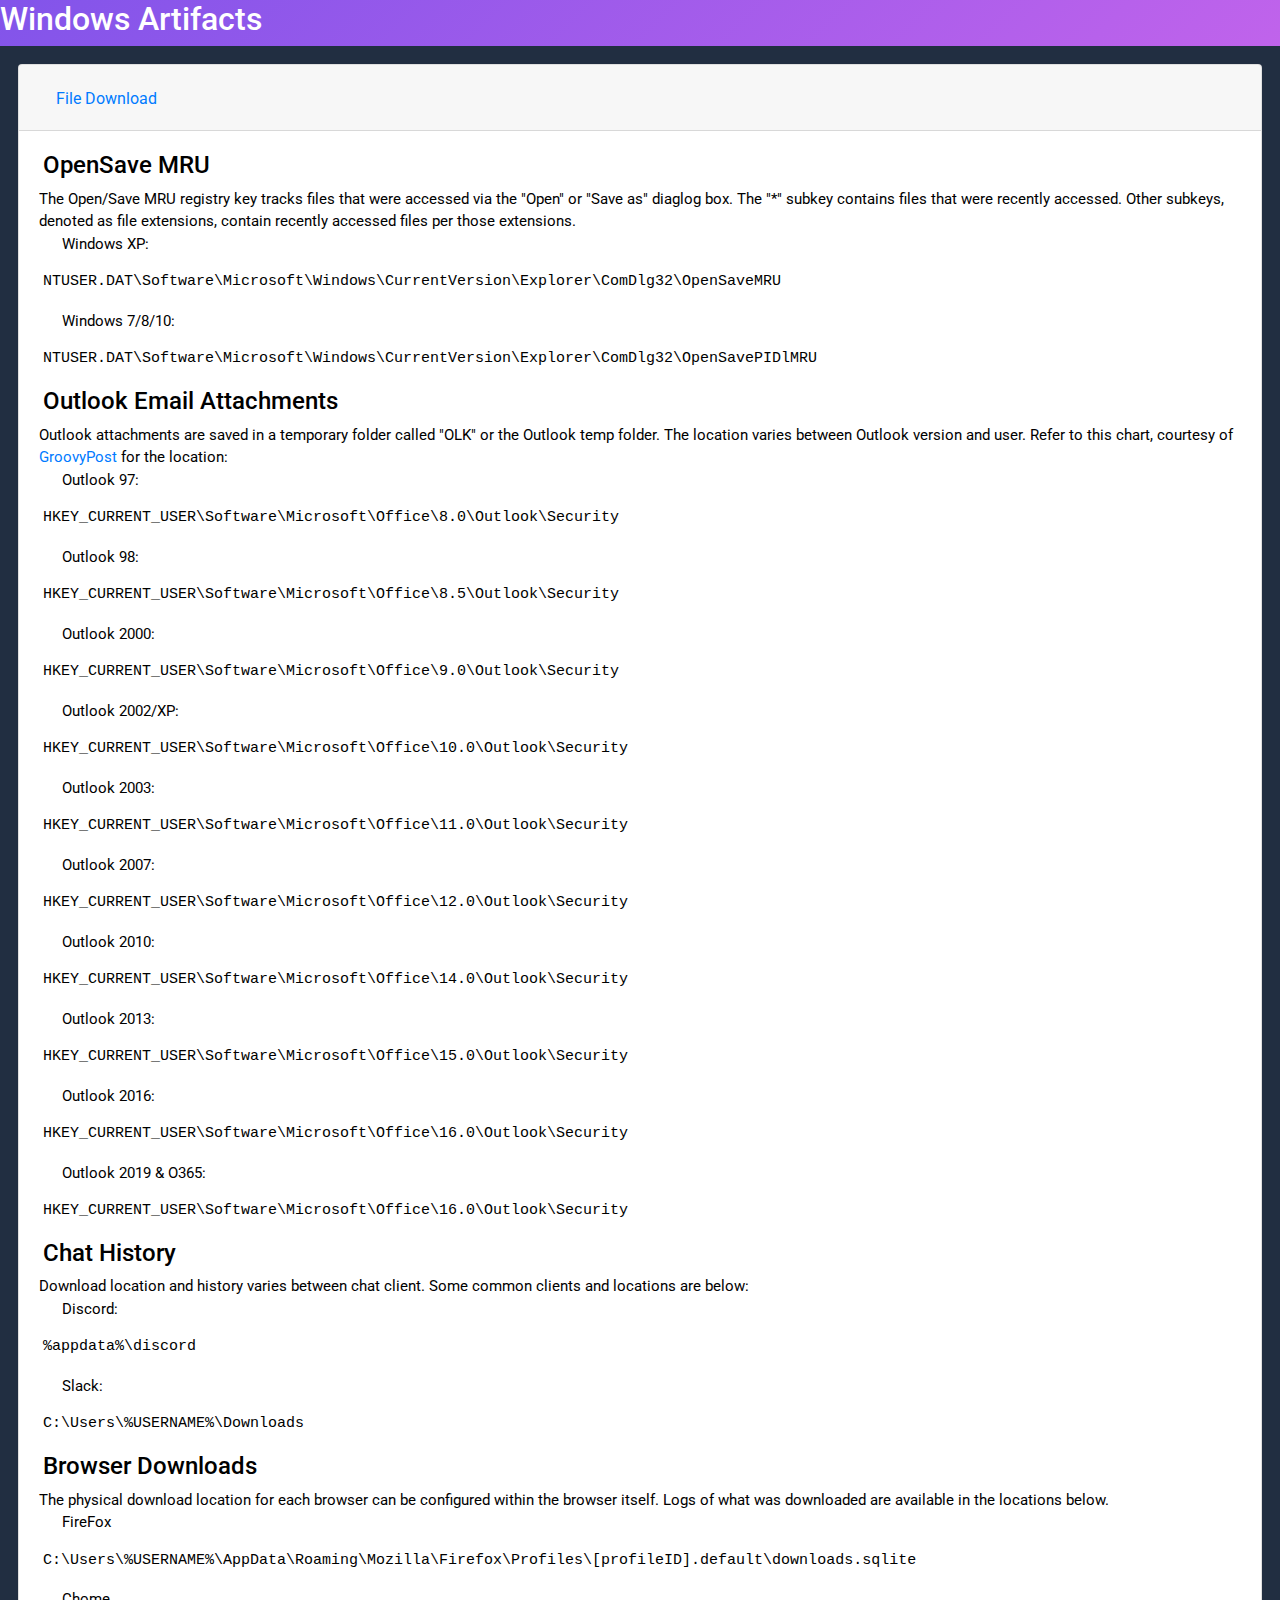
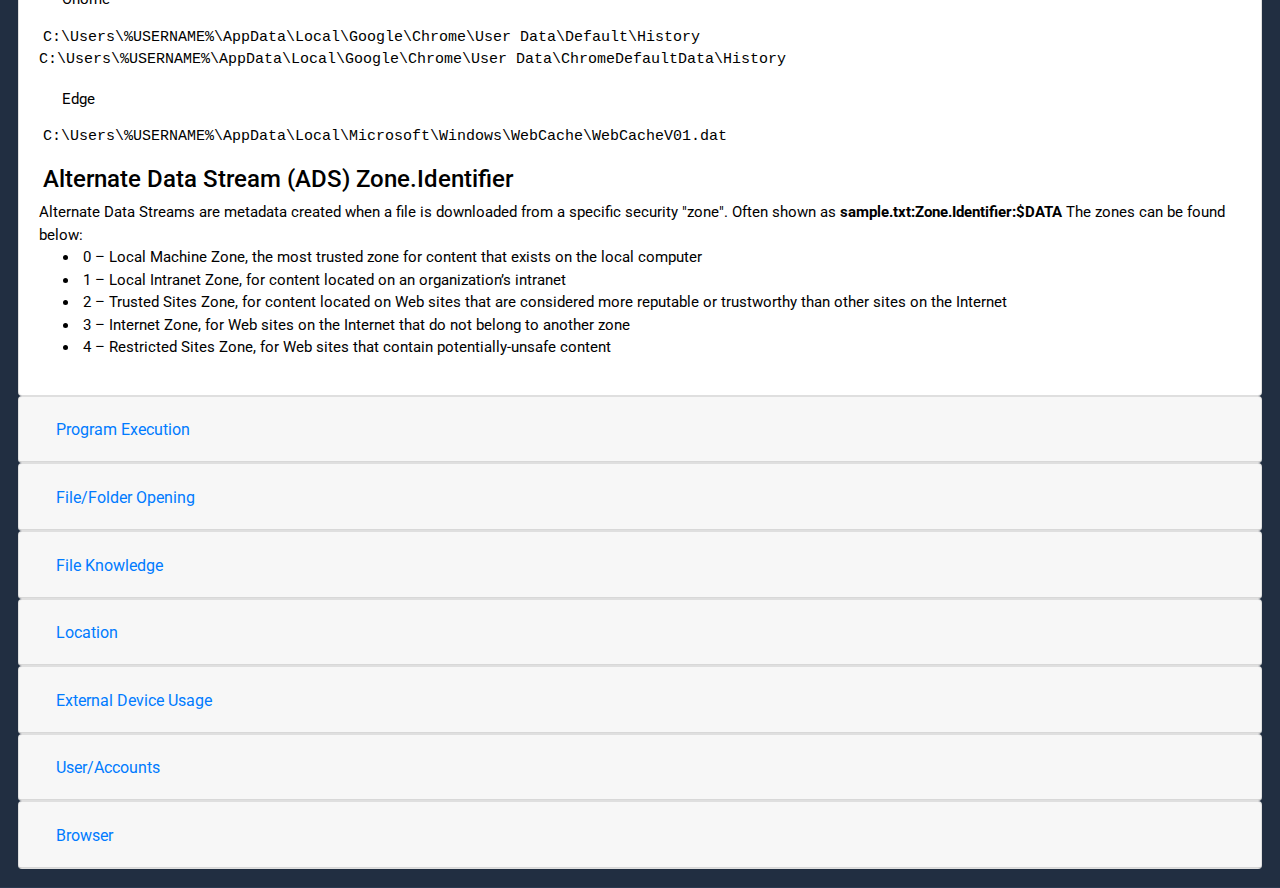
<file: windows.html>
<!DOCTYPE html>
<html lang="en">
  
<head>
      <meta charset="UTF-8">
  <title>Windows Forensic Artifacts</title>
  <link rel="stylesheet" href="./style/OS_style.css">
  
    <!--Bootstrap CSS CDN-->
    <link rel="stylesheet" href="https://maxcdn.bootstrapcdn.com/bootstrap/4.0.0/css/bootstrap.min.css"
        integrity="sha384-Gn5384xqQ1aoWXA+058RXPxPg6fy4IWvTNh0E263XmFcJlSAwiGgFAW/dAiS6JXm"
        crossorigin="anonymous" />
    <!--jQuery CDN-->
    <script src="https://code.jquery.com/jquery-3.3.1.slim.min.js"
        integrity="sha384-q8i/X+965DzO0rT7abK41JStQIAqVgRVzpbzo5smXKp4YfRvH+8abtTE1Pi6jizo"
        crossorigin="anonymous">
    </script>
      
    <script src="https://cdnjs.cloudflare.com/ajax/libs/popper.js/1.14.7/umd/popper.min.js"
        integrity="sha384-UO2eT0CpHqdSJQ6hJty5KVphtPhzWj9WO1clHTMGa3JDZwrnQq4sF86dIHNDz0W1"
        crossorigin="anonymous">
    </script>
      
    <script src="https://stackpath.bootstrapcdn.com/bootstrap/4.3.1/js/bootstrap.min.js"
        integrity="sha384-JjSmVgyd0p3pXB1rRibZUAYoIIy6OrQ6VrjIEaFf/nJGzIxFDsf4x0xIM+B07jRM"
        crossorigin="anonymous">
    </script>
</head>
  
<body>
	<div class="swanky_title">
	<h2>Windows Artifacts</h2>
	</div>

    <!--Accordion-->
    <div class="accordion" id="accordionParent">
        <div class="card">
            <div class="card-header" id="headingOne">
                <h2 class="mb-0">
                    <button class="btn btn-link" type="button" data-toggle="collapse" data-target="#File_Download" aria-expanded="true" aria-controls="File_Download">
                        File Download
                    </button>
                </h2>
            </div>
  
            <div id="File_Download" class="collapse show" aria-labelledby="headingOne" data-parent="#accordionParent">
                <div class="card-body">
                    <h4> OpenSave MRU</h4>
					The Open/Save MRU registry key tracks files that were accessed via the "Open" or "Save as" diaglog box. The "*" subkey contains files that were 
					recently accessed. Other subkeys, denoted as file extensions, contain recently accessed files per those extensions. 
					
						<p>&emsp; Windows XP: <div class="artifact_location">NTUSER.DAT\Software\Microsoft\Windows\CurrentVersion\Explorer\ComDlg32\OpenSaveMRU</div></p>

						<p>&emsp; Windows 7/8/10: <div class="artifact_location">NTUSER.DAT\Software\Microsoft\Windows\CurrentVersion\Explorer\ComDlg32\OpenSavePIDlMRU</div></p>
					
					<h4>Outlook Email Attachments</h4>
					Outlook attachments are saved in a temporary folder called "OLK" or the Outlook temp folder. The location varies between Outlook version and user. 
					Refer to this chart, courtesy of <a href="https://www.groovypost.com/howto/microsoft/outlook/find-the-microsoft-outlook-temporary-olk-folder/,">GroovyPost</a> for the location:
						<p>&emsp; Outlook 97: <div class="artifact_location">HKEY_CURRENT_USER\Software\Microsoft\Office\8.0\Outlook\Security</div></p>
						<p>&emsp; Outlook 98: <div class="artifact_location">HKEY_CURRENT_USER\Software\Microsoft\Office\8.5\Outlook\Security</div></p>
						<p>&emsp; Outlook 2000: <div class="artifact_location">HKEY_CURRENT_USER\Software\Microsoft\Office\9.0\Outlook\Security</div></p>
						<p>&emsp; Outlook 2002/XP: <div class="artifact_location">HKEY_CURRENT_USER\Software\Microsoft\Office\10.0\Outlook\Security</div></p>
						<p>&emsp; Outlook 2003: <div class="artifact_location">HKEY_CURRENT_USER\Software\Microsoft\Office\11.0\Outlook\Security</div></p>
						<p>&emsp; Outlook 2007: <div class="artifact_location">HKEY_CURRENT_USER\Software\Microsoft\Office\12.0\Outlook\Security</div></p>
						<p>&emsp; Outlook 2010: <div class="artifact_location">HKEY_CURRENT_USER\Software\Microsoft\Office\14.0\Outlook\Security</div></p>
						<p>&emsp; Outlook 2013: <div class="artifact_location">HKEY_CURRENT_USER\Software\Microsoft\Office\15.0\Outlook\Security</div></p>
						<p>&emsp; Outlook 2016: <div class="artifact_location">HKEY_CURRENT_USER\Software\Microsoft\Office\16.0\Outlook\Security</div></p>
						<p>&emsp; Outlook 2019 & O365: <div class="artifact_location">HKEY_CURRENT_USER\Software\Microsoft\Office\16.0\Outlook\Security</div></p>
					
					<h4>Chat History</h4>
					Download location and history varies between chat client. Some common clients and locations are below: 
					
					 <p>&emsp; Discord: <div class="artifact_location"> %appdata%\discord </div></p>
					 <p>&emsp; Slack: <div class="artifact_location"> C:\Users\%USERNAME%\Downloads </div></p>
				
					
					
					<h4>Browser Downloads</h4>
					The physical download location for each browser can be configured within the browser itself. Logs of what was downloaded are available in the locations below.
						<p>&emsp; FireFox <div class="artifact_location">C:\Users\%USERNAME%\AppData\Roaming\Mozilla\Firefox\Profiles\[profileID].default\downloads.sqlite</div></p>
						<p>&emsp; Chome <div class="artifact_location">
							C:\Users\%USERNAME%\AppData\Local\Google\Chrome\User Data\Default\History <br> 
							 C:\Users\%USERNAME%\AppData\Local\Google\Chrome\User Data\ChromeDefaultData\History
						</div></p>
						<p>&emsp; Edge <div class="artifact_location">C:\Users\%USERNAME%\AppData\Local\Microsoft\Windows\WebCache\WebCacheV01.dat</div></p>
						
					
					<h4>Alternate Data Stream (ADS) Zone.Identifier</h4>
					Alternate Data Streams are metadata created when a file is downloaded from a specific security "zone". Often shown as <b> sample.txt:Zone.Identifier:$DATA </b> The zones can be found below:
					<ul>
					<li>0 – Local Machine Zone, the most trusted zone for content that exists on the local computer</li>
					<li>1 – Local Intranet Zone, for content located on an organization’s intranet </li>
					<li>2 – Trusted Sites Zone, for content located on Web sites that are considered more reputable or trustworthy than other sites on the Internet </li>
					<li>3 – Internet Zone, for Web sites on the Internet that do not belong to another zone </li>
					<li>4 – Restricted Sites Zone, for Web sites that contain potentially-unsafe content </li>
					</ul>
                </div>
            </div>
        </div>
  
        <div class="card">
            <div class="card-header" id="headingTwo">
                <h2 class="mb-0">
                    <button class="btn btn-link collapsed" type="button" data-toggle="collapse" data-target="#Program_Execution" aria-expanded="false" aria-controls="Program_Execution">
                        Program Execution
                    </button>
                </h2>
            </div>
  
            <div id="Program_Execution" class="collapse" aria-labelledby="headingTwo" data-parent="#accordionParent">
                <div class="card-body">
                    <h4>Link Files</h4>
					Link (.lnk) files are used as a symbolic link to files that a user has recently accessed. This is often in the form of double-clicking on a file
					within Windows Explorer. 
					
					<p>&emsp; LNK file location: <div class="artifact_location">C:\Users\%USERNAME%\AppData\Roaming\Microsoft\Windows\Recent</div></p>
						
					
					<h4>Jump Lists</h4>
					JumpLists are created for ease-of-use in the Windows 10 OS and can be used to identify both program execution and file knowledge. Each file within either 
					AutomaticDestinations or CustomDestinations is appended with "-ms" and an AppID. Ex. "5f7b3sbl.automaticDesinations-ms" <br> <br>
					Two folders are created within <span class="artifact_location">C:\Users\%USERNAME%\AppData\Roaming\Microsoft\Windows\Recent:</span> AutomaticDestinations and CustomDestinations.
					<ul>
					<li><b>AutomaticDestinations</b> are auto-populated when an application associated with a file is run and stored in a subfolder within the Recent  (see above).</li>
					<li><b>CustomDestinations</b> are similarly stored in the Recent folder (see above), but are created when a user “pins” a file to the Start Menu or Task Bar.
					</ul>

					<h4>Prefetch and Superfetch</h4>
					To improve performance, Prefetch tracks recent run programs and tracks them in <span class="artifact_location">C:\Windows\Prefetch</span>. Each file contains "ExefileName.exe-HASH.pf" where 
					HASH is a unique ID of the executable. Superfetch (aka Sysmain) takes this one step further and anticipates programs that the user will run. These are then 
					loaded into memory. <br>
					
						<p>&emsp; Prefetch file location: <div class="artifact_location">C:\Windows\Prefetch</div></p>

					<h4>System Resource Usage Monitor (SRUM)</h4>
					Windows temporarily stores a wealth of information about user activity including the full path to executables, CPU time in the foreground and background, 
					and the SID responsible for execution within
					<span class="artifact_location">HKLM\SOFTWARE\Microsoft\Windows NT\CurrenVersion\SRUM\Extensions</span> and writes that data to SRUDB.dat at shutdown. You can expect to find the last 30 days of application data in SRUM.
					
					<p>&emsp; SRUM Registry Location: <div class="artifact_location">HKLM\SOFTWARE\Microsoft\Windows NT\CurrenVersion\SRUM\Extensions </div></p>
					<p>&emsp; SRUM.dat location: <div class="artifact_location">C:\Windows\system32\sru\SRUDB.dat</div></p>
					
					<h4>Registry - RecentDocs</h4>
						The RecentDocs stores several subkeys that can be used to determine what files were accessed by an account. The MRUListEx key shows the order in which files were accessed.
						<p>&emsp; RecentDocs Registry Key: <div class="artifact_location">HKCU\%User_SID%\Software\Microsoft\Windows\CurrentVersion\Explorer\RecentDocs</div></p>
						
					<h4>Registry - TypedPaths</h4>
						TypedPaths shows items typed into the Windows Explorer bar by the user
							<p>&emsp; TypesPaths Registry Key: <div class="artifact_location">HKCU\%User_SID%\Software\Microsoft\Windows\CurrentVersion\Explorer\TypedPaths</div></p>
						
					<h4>Registry - RunMRU</h4>
						RunMRU records items typed into the Windows Run dialog by the user
							<p>&emsp; RunMRU Registry Key: <div class="artifact_location">HKCU\%User_SID%\Software\Microsoft\Windows\CurrentVersion\Explorer\RunMRU</div></p>
										
					<h4>Registry - UserAssist</h4>
						UserAssist contains ROT-13 encoded names of GUI programs that have been run and the number of times each has run
							<p>&emsp; UserAssist Registry Key: <div class="artifact_location">HKCU\%User_SID%\Software\Microsoft\Windows\CurrentVersion\Explorer\UserAssist</div></p>
							
					<h4>Registry - Shellbags</h4>
						This registry location (NTUSER.DAT) and UsrClass.dat record whenever a user accesses a folder or zip file. 
						<p>&emsp; Shellbags Location: <div class="artifact_location">HKCU\SOFTWARE\Microsoft\Windows\Shell</div></p>
					
					
					<h4>Registry - ShimCache / AppCompat</h4>
					
					<h4>Registry - MUICache</h4>
						When a file is executed via Windows Explorer, an entry is made in the MUICache. Windows uses the MUICache to application names
						retrieved from the PE Version Info of an executable. 
						<p>&emsp; MUI cache for XP, 2000, 2003: <div class="artifact_location">HKCU\Software\MicrosoftWindows\ShellNoRoam\MUICache</div></p>
						<p>&emsp; MUI cache for Vista+ <div class="artifact_location">HKCU\Software\Classes\Local Settings\Software\Microsoft\Windows\Shell\MuiCache</div></p>
				
					<h4>Windows Error Reporting (WER)</h4>
						Windows Error Reporting logs an event when a program crashes. Since the program had to be running in order for it to crash
						WER can be used as an artifact of execution. 
						
						<p>&emsp; WER - Windows Event Log Codes: 1001 & 1002</p>
						<p>&emsp; WER - Report Location: <div class="artifact_location">
							C:\ProgramData\Microsoft\Windows\WER\ReportArchive <br>
							C:\ProgramData\Microsoft\Windows\WER\ReportQueue <br>
							C:\Users\%USERNAME%\AppData\Local\Microsoft\Windows\WER\ReportArchive <br>
							C:\Users\%USERNAME%\AppData\Local\Microsoft\Windows\WER\ReportQueue
						</div></p>
						
					
					<h4>Event Tracing for Windows (ETW) and Event Trace Logs (ETL)</h4>
						ETLs or Event Trace Logs are ETW trace sessions that are written to disk upon shutdown, reboot, a second user logging in, updates, etc. 
						Originally created for program debugging, these log files vary in their volatility and content, but they can be used to determine program execution among many other things.
						These logs can contain system configuration information, WiFi SSIDs, process/ thread information, file and disk IO, sleep session 
						studies, boot and shutdown information, previously deleted files/folders and more. 
						
						<p>&emsp;Common ETL Locations:<div class="artifact_location">
							C:\ProgramData\Microsoft\Windows\Power Efficiency Diagnostics\energy-ntkl.etl<br>
							C:\ProgramData\Microsoft\Windows\Power Efficiency Diagnostics\energy-trace.etl<br>
							C:\Windows\System32\WDI\LogFiles\BootCKCL.etl<br>
							C:\Windows\System32\WDI\LogFiles\ShutdownCKCL.etl<br>
							C:\Windows\System32\WDI\LogFiles\SecondaryLogonCKCL.etl<br>
							C:\Users\%USERNAME%\AppData\Local\Microsoft\Windows\Explorer\ExplorerStartupLog.etl<br>
							C:\Users\%USERNAME%\AppData\Local\Microsoft\Windows\Explorer\ExplorerStartupLog_RunOnce.etl<br>
							C:\Windows\System32\WDI\<b>GUID</b>\<b>GUID</b><br>
							C:\Windows\Panther
						</div></p>
					
					<h4>Windows Taskbar</h4>
						The FeatureUsage and KeyCreationTime registry key and subkeys only exist when an account has logged into a machine
						interactively; e.g. authintication from a login screen or via RDP. The KeyCreationTime registry key is stored as a 64Bit QWord 
						in the Windows Filetime format (100-nanosecond intervals that have passed since January 1, 1601 UTC). 
						
						Other subkeys and their descriptions include: 
						<ul>
							<li>AppBadgeUpdated - the number of times an application has its badge icon updated; e.g. # of new emails</li>
							<li>AppLaunch - number of times an app pinned to the taskbar was run</li>
							<li>AppSwitched - number of times an app switched focus; e.g. left-clicked on the taskbar</li>
							<li>ShowJumpView - number of times an application was right-clicked from the taskbar</li>
							<li>TrayButtonClicked - number of times a try icon was clicked </li>
						</ul>
							Click here for more information: <a href="https://www.crowdstrike.com/blog/how-to-employ-featureusage-for-windows-10-taskbar-forensics/">CrowdStrike Windows Taskbar Forensics</a> 
					
					<p>&emsp; FeatureUsage Registry Key Location: <div class="artifact_location">NTUSER.DAT\Software\Microsoft\Windows\CurrentVersion\Explorer\FeatureUsage</div></p>
					
					<h4>Background Activity Moderator (BAM)</h4>
						BAM is available in newer versions of Windows 10 (version 1709+) and provides a full path to an executable that was run, 
						last execution time/date in Windows Filetime format in UTC. 
							
							<p>&emsp;BAM registry location: <div class="artifact_location">HKLM\SYSTEM\CurrentControlSet\Services\bam\UserSettings\{SID}</div></p>
					
                </div>
            </div>
        </div>
          
        <div class="card">
            <div class="card-header" id="headingThree">
                <h2 class="mb-0">
                    <button class="btn btn-link collapsed" 
                        type="button" data-toggle="collapse" data-target="#File_Opening" aria-expanded="false" aria-controls="File_Opening">
                        File/Folder Opening
                    </button>
                </h2>
            </div>
  
            <div id="File_Opening" class="collapse" aria-labelledby="headingThree" data-parent="#accordionParent">
                  
                <div class="card-body">
                   <h4>Link Files</h4>
					
					
					<h4>Jump Lists</h4>
					JumpLists are created for ease-of-use in the Windows 10 OS and can be used to identify both program execution and file knowledge. Each file within either 
					AutomaticDestinations or CustomDestinations is appended with "-ms" and an AppID. Ex. "5f7b3sbl.automaticDesinations-ms" <br> <br>
					Two folders are created within "C:\Users\%USERNAME%\AppData\Roaming\Microsoft\Windows\Recent": AutomaticDestinations and CustomDestinations.
					<ul>
					<li><b>AutomaticDestinations</b> are auto-populated when an application associated with a file is run and stored in a subfolder within the Recent  (see above).</li>
					<li><b>CustomDestinations</b> are similarly stored in the Recent folder (see above), but are created when a user “pins” a file to the Start Menu or Task Bar.
					</ul>
					
					<h4>Registry - RecentDocs</h4>
						The RecentDocs stores several subkeys that can be used to determine what files were accessed by an account through Windows Explorer. The MRUListEx key shows the order in which files were accessed.
						<p>&emsp; RecentDocs Registry Key: <div class="artifact_location">HKCU\%User_SID%\Software\Microsoft\Windows\CurrentVersion\Explorer\RecentDocs</div></p>
											
					<h4>Registry - TypedPaths</h4>
						This registry key maintains a list of folders that were searched for via Windows Explorer and then accessed. This feature can be disabled by the user. 
					
					<p>&emsp;TypedPath Registry Key: <div class="artifact_location">NTUSER.DAT\Software\Microsoft\Windows\CurrentVersion\Explorer\TypedPath</div></p>
					
					<h4>Registry - RunMRU</h4>
						RunMRU records items typed into the Windows Run dialog by the user
							<p>&emsp; RunMRU Registry Key: <div class="artifact_location">HKCU\%User_SID%\Software\Microsoft\Windows\CurrentVersion\Explorer\RunMRU</div></p>
					
					<h4>Registry - Shellbags</h4>
						Specfically, Shellbags hold a user's preferences when browsing folders. Things like changing icon size and layout is remembered
						by Shellbags. More generally, Shellbags can be used to identify folders that were opened or folders that were enumerated, or 
						files and folders that were present at the time. 
						
						<p>&emsp; NTUSER.DAT: <div class="artifact_location">HKCU\Software\Microsoft\Windows\Shell</div></p>
						<p>&emsp; USRCLASS.DAT: <div class="artifact_location">HKCU\Software\Classes\Local Settings\Software\Microsoft\Window</div></p>
					
					
					<h4>Microsoft Word Reading Locations</h4>
						https://thinkdfir.com/2019/02/11/microsoft-office-reading-locations-part-1/

                </div>
            </div>
        </div>
		
		<div class="card">
            <div class="card-header" id="headingThree">
                <h2 class="mb-0">
                    <button class="btn btn-link collapsed" 
                        type="button" data-toggle="collapse" data-target="#File_Knowledge" aria-expanded="false" aria-controls="File_Knowledge">
                        File Knowledge
                    </button>
                </h2>
            </div>
  
            <div id="File_Knowledge" class="collapse" aria-labelledby="headingFour" data-parent="#accordionParent">
                  
                <div class="card-body">
					<h4>OpenSave MRU</h4>
					The OpenSave MRU registry key tracks files that were accessed via the "Open" or "Save as" diaglog box. The "*" subkey contains files that were 
					recently accessed. Other subkeys, denoted as file extensions, contain recently accessed files per those extensions. 
					
						<p>&emsp; Windows XP: <div class="artifact_location">NTUSER.DAT\Software\Microsoft\Windows\CurrentVersion\Explorer\ComDlg32\OpenSaveMRU</div></p>

						<p>&emsp; Windows 7/8/10: <div class="artifact_location">NTUSER.DAT\Software\Microsoft\Windows\CurrentVersion\Explorer\ComDlg32\OpenSavePIDlMRU</div></p>
					<h4>LastVistedMRU</h4>
					LastVistedMRU maintains a list of applications that were used to open or save files tracked by OpenSaveMRU. Last visited MRU can be used in conjunction with OpenSaveMRU
					to get the complete picture of what application was used to open or save a particular file. 
						
						<p>&emsp; Windows 7/8/10 location: <div class="artifact_location">NTUSER.DAT\Software\Microsoft\Windows\CurrentVersion\Explorer\ComDlg32\LastVisitedPidlMRU</div></p>
						
				
					<h4>WordWheelQuery</h4>
                    The WordWheelQuery provides a history of terms that were searched within the Windows Explorer search bar.  
                    <p>&emsp;WordWheelQuery Registry Key: <div class="artifact_location">NTUSER.DAT\Software\Microsoft\Windows\CurrentVersion\Explorer\WordWheelQuery</div></p>

					
					<h4>Thumbscache</h4>
						Contains a thumbnail cache of images that a user has viewed in thumbnail mode. Click <a href="https://www.forensafe.com/blogs/thumbcache.html">here</a> for more info.
						<ul>
							<li><b>Cache Record ID</b> - The cached record identifier. </li>
							<li><b>Data Type</b> - The file type of the data. </li>
							<li><b>Data Offset</b> - The offset of the data within the record. </li>
							<li><b>Data Size</b> - The size of the data in the record. </li>
							<li><b>Data Checksum</b> - The checksum of the record data. </li>
							<li><b>Header Checksum</b> - The checksum of the record header. </li>
							<li><b>Cache Entry Offset</b> - The offset of the record within the cache file. </li>
							<li><b>Cache Entry Size</b> - The record size. </li>
							<li><b>Cache Entry Hash</b> - The hash value of the record. </li>
							<li><b>System Type</b> - The Windows operating system type. </li>
							<li><b>Location</b>- The location of the source cache file.</li> 
						</ul>

						<p>&emsp;Thumbscache location: <div class="artifact_location">C:\Users\%username%\AppData\Local\Microsoft\Windows\Explorer</div></p>
						
					
					
					<h4>Recycle Bin</h4>
						Items that are put in the Recyclebin on the Windows desktop are retained and available for forensic analysis. There will be two 
						file entires for one recycled fine. The items that start with $I contain: the original filename, path, file size, and when the file was deleted. 
						The items that start with $R contains the file itself. 
						
						<p>&emsp; Metadata about recycled file: <div class="artifact_location">C:\$Recycle.Bin\SID\$Ixxxxxx</div></p>
						<p>&emsp; Recycled file: <div class="artifact_location">C:\$Recycle.Bin\SID\$Rxxxxxx</div></p>
						
						<b>Note: </b> to correlate an SID to a username, use the following registry location: 
						<div class="artifact_location">HKLM:\Software\Microsoft\Windows NT\CurrentVersion\ProfileList</div>
						<br>
					
					<h4>Registry - RunMRU</h4>
						RunMRU records items typed into the Windows Run dialog by the user
							<p>&emsp; RunMRU Registry Key: <div class="artifact_location">HKCU:\%User_SID%\Software\Microsoft\Windows\CurrentVersion\Explorer\RunMRU</div></p>
					
                </div>
            </div>
        </div>
		
		<div class="card">
            <div class="card-header" id="headingThree">
                <h2 class="mb-0">
                    <button class="btn btn-link collapsed" 
                        type="button" data-toggle="collapse" data-target="#Location" aria-expanded="false" aria-controls="Location">
                        Location
                    </button>
                </h2>
            </div>
  
            <div id="Location" class="collapse" aria-labelledby="headingFive" data-parent="#accordionParent">
                  
                <div class="card-body">
					<h4>Timezone</h4>
                    Determining the timezone of the suspect image is critical in timeline or understanding the timestamps of forensic artifacts. To
					determine the timezone of a machine, you first have to determine the CurrentControlSet that the machine is using. 
					To find that, review this registry key: <span class="artifact_location">HKEY_LOCAL_MACHINE\System\Select</span> and look for the 
					value in the "Current" key. If the value is <span class="artifact_location">"0x01"</span> then the machine is using CurrentControlSet1. If the value is <span class="artifact_location">"0x02"</span> then the machine
					is using CurrentControlSet2. 
					Once we know the CurrentControlSet, we can navigate to <span class="artifact_location">HKEY_LOCAL_MACHINE\ControlSet00X\Control\TimeZoneInformation</span> in the registry and look for the 
					"TimeZoneKeyName". Its value will tell you what timezone of the machine. There are multiple other keys within this subkey. Descriptions of each
					can be found <a href="https://docs.microsoft.com/en-us/windows/win32/sysinfo/structure-of-the-registry">here</a> and defined by <a href="https://docs.microsoft.com/en-us/windows/win32/api/timezoneapi/ns-timezoneapi-time_zone_information">Microsoft</a>. 
					Some examples are below. 
						<ul>
							<li><b>Bias</b> - The bias is the difference, in minutes, between Coordinated Universal Time (UTC) and local time (UTC = local time + bias) </li>
							<li><b>StandardBias</b> - The bias value to be used during local time translations that occur during standard time. </li>
							<li><b>ActiveTimeBias</b> - This value is the current time difference from UTC in minutes, regardless of whether daylight saving is in effect or not.  
							It is this value that helps establish the current time zone settings</li>
						</ul>
					
					<h4>Network History</h4>
					Windows maintains a list of previously connected WiFi networks within the registry. Each SSID has its own GUID under the "Profiles" subkey. 
					<p>&emsp;Previously Connected Networks: <div class="artifact_location">HKEY_LOCAL_MACHINE\SOFTWARE\Microsoft\Windows NT\CurrentVersion\NetworkList\Profiles\</div></p>
					
					
                </div>
            </div>
        </div>
		
		<div class="card">
            <div class="card-header" id="headingThree">
                <h2 class="mb-0">
                    <button class="btn btn-link collapsed" 
                        type="button" data-toggle="collapse" data-target="#External_Device" aria-expanded="false" aria-controls="External_Device">
                        External Device Usage
                    </button>
                </h2>
            </div>
  
            <div id="External_Device" class="collapse" aria-labelledby="headingSix" data-parent="#accordionParent">
                  
                <div class="card-body">
					<h4>List of all USB Devices Plugged in</h4>
                    The USBSTOR subkey keeps track of all USB devices that are plugged into a Windows computer. The following
					are items that can be gleamed from this subkey:
					
					<ul>
							<li><b>USB device name</b></li>
							<li><b>Vendor/Manufactorer name</b> </li>
							<li><b>Device Serial Number</b> Note: if the second character is an '&' then the device does not have a serial</li>
						</ul>
					
					<h4>Drive and Volume Serial Number</h4>
					MountedDevices subkey stores the database of mounted devices for the NTFS file system. 
					This database matches the serial number of a USB device to a given drive letter or volume that was mounted 
					when the USB device was inserted. 
					
						<p>MountedDevices subkey: <div class="artifact_location">HKEY_LOCAL_MACHINE\SYSTEM\MOUNTEDDEVICES</div></p>
					
					<h4>Device Key Information</h4>
						<!--https://forensicswiki.xyz/wiki/index.php?title=USB_History_Viewing -->
                
					<h4>Shortcut / LNK Files</h4>
					
					<h4>Plug-n-Play (PnP) / Universal Plug-n-play (UPnP)</h4>
					
					<h4>Windows Event codes</h4>
					<!--https://forensixchange.com/posts/19_08_03_usb_storage_forensics_1/ https://forensicswiki.xyz/wiki/index.php?title=USB_History_Viewing -->
                </div>
            </div>
        </div>
		
		<div class="card">
            <div class="card-header" id="headingThree">
                <h2 class="mb-0">
                    <button class="btn btn-link collapsed" 
                        type="button" data-toggle="collapse" data-target="#user_accounts" aria-expanded="false" aria-controls="user_accounts">
                        User/Accounts
                    </button>
                </h2>
            </div>
  
            <div id="user_accounts" class="collapse" aria-labelledby="headingSeven" data-parent="#accordionParent">
                  
                <div class="card-body">
					<h4>Event Codes</h4>
                    Bootstrap is a free and open-source tool
                    collection for creating responsive websites
                    and web applications. It is the most popular
                    HTML, CSS, and JavaScript framework for 
                    developing responsive, mobile-first web sites.
                    Nowadays, the websites are perfect for all 
                    the browsers (IE, Firefox and Chrome) and 
                    for all sizes of screens (Desktop, Tablets,
                    Phablets, and Phones). All thanks to Bootstrap
                    developers – Mark Otto and Jacob Thornton of 
                    Twitter, though it was later declared to be 
                    an open-source project.
				<h4>Last Login</h4>
				
				<h4> Password Change</h4>
                </div>
            </div>
        </div>
		
		<div class="card">
            <div class="card-header" id="headingThree">
                <h2 class="mb-0">
                    <button class="btn btn-link collapsed" 
                        type="button" data-toggle="collapse" data-target="#Browser" aria-expanded="false" aria-controls="Browser">
                        Browser
                    </button>
                </h2>
            </div>
  
            <div id="Browser" class="collapse" aria-labelledby="headingEight" data-parent="#accordionParent">
                  
                <div class="card-body">
				<h4>History</h4>
                    Bootstrap is a free and open-source tool
                    collection for creating responsive websites
                    and web applications. It is the most popular
                    HTML, CSS, and JavaScript framework for 
                    developing responsive, mobile-first web sites.
                    Nowadays, the websites are perfect for all 
                    the browsers (IE, Firefox and Chrome) and 
                    for all sizes of screens (Desktop, Tablets,
                    Phablets, and Phones). All thanks to Bootstrap
                    developers – Mark Otto and Jacob Thornton of 
                    Twitter, though it was later declared to be 
                    an open-source project.
				<h4>Cache</h4>
				
				<h4>Typed URLs</h4>
				
				<h4>Cookies</h4>
				
				<h4>Favorites</h4>
				
				<!--https://www.digitalforensics.com/blog/an-overview-of-web-browser-forensics/ -->
                </div>
            </div>
        </div>
    </div>
  
    <script>
        if (location.hash !== null && location.hash !== "") {
            $(location.hash + ".collapse").collapse("show");
        }
    </script>
</body>
  
</html>
</file>
<file: style/OS_style.css>
@import url(https://fonts.googleapis.com/css?family=Roboto:400,700,300);
body{
	height: 100vh;
	font-weight: 500;
	font-family: "Roboto", sans-serif;
	background: url('https://cdn.wallpapersafari.com/38/13/sQtEFD.png'), linear-gradient(135deg, #8254EA 0%, #E86DEC 100%);
	-webkit-font-smoothing: antialiased;
	font-size: 12px;
}

body .accordion {
  text-decoration: none;
  background: #212e41;
  color: #eff4fa;
  cursor: pointer;
  padding: 18px;
  width: 100%;
  border: none;
  text-align: left;
  outline: none;
  font-size: 15px;
  transition: 0.4s;
  border-bottom: 1px solid #2A394F;
  text-indent: 4px;
  
}


body .swanky_title {
  text-align: left;
  width: 400px;
  color: white;
  position: relative;
  top: 0px;
}

body .card-body{
	color: black;
	tab-size: 3;
}

body .artifact_location {
	font-family: monospace;
	
}

body span.a {
  display: inline; /* the default for span */
  font-family: monospace; 
}
</file>
